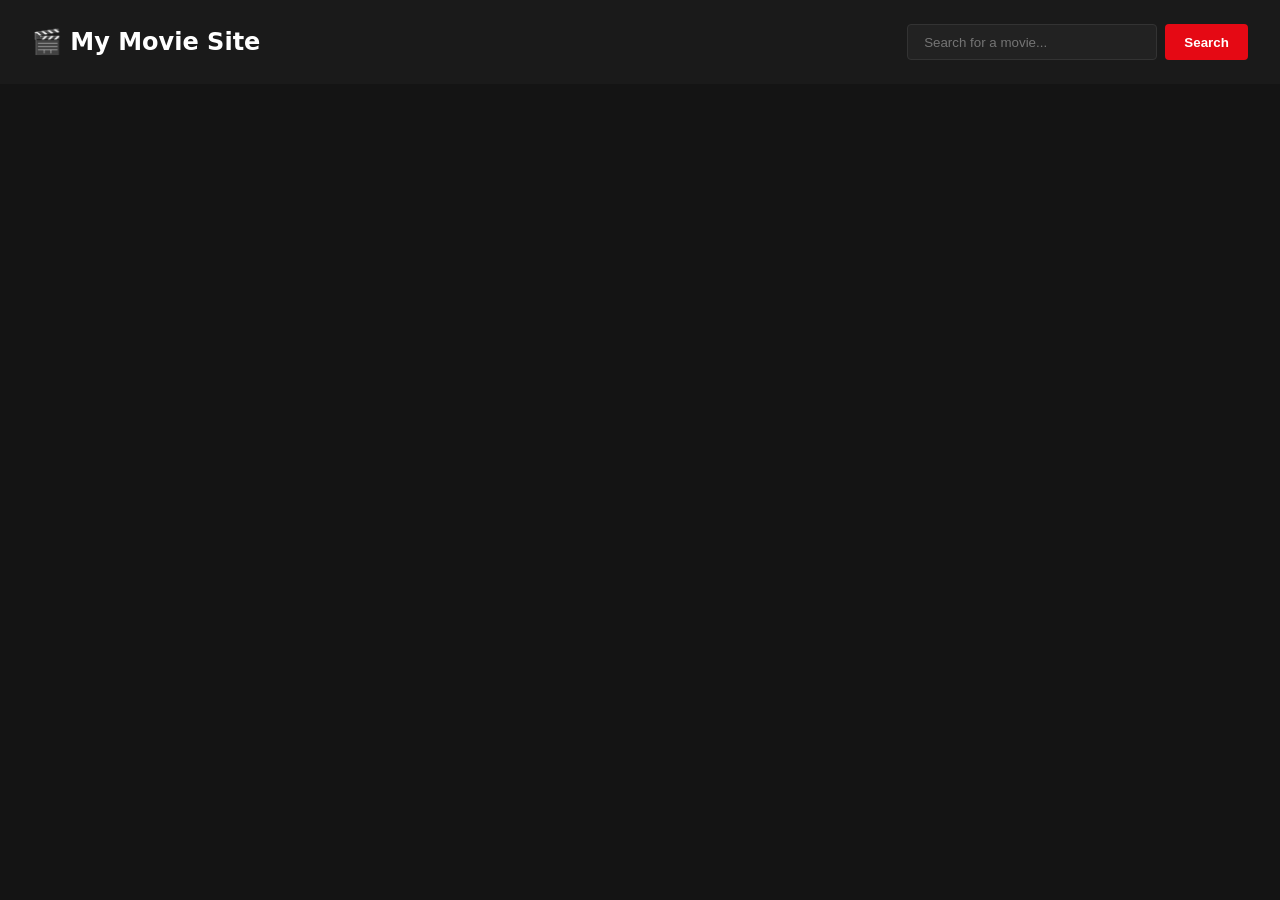
<file: index.html>
<!DOCTYPE html>
<html lang="en">
<head>
    <meta charset="UTF-8">
    <meta name="viewport" content="width=device-width, initial-scale=1.0">
    <title>My Movie Site</title>
    <link rel="stylesheet" href="style.css">
</head>
<body>
    <header>
        <h1>🎬 My Movie Site</h1>
        <div class="search-container">
            <input type="text" id="search-input" placeholder="Search for a movie...">
            <button id="search-button">Search</button>
        </div>
    </header>

    <main>
        <div id="movie-grid" class="movie-grid"></div>
    </main>

    <script>
        const API_KEY = 'YOUR_TMDB_API_KEY'; // Replace with your key
        const BASE_URL = 'https://api.themoviedb.org/3';
        const IMG_BASE = 'https://image.tmdb.org/t/p/w500';

        const movieGrid = document.getElementById('movie-grid');
        const searchInput = document.getElementById('search-input');
        const searchButton = document.getElementById('search-button');

        // Fetch popular movies on load
        async function loadPopularMovies() {
            const res = await fetch(`${BASE_URL}/movie/popular?api_key=${API_KEY}&language=en-US&page=1`);
            const data = await res.json();
            displayMovies(data.results);
        }

        // Search for movies
        async function searchMovies(query) {
            if (!query) return loadPopularMovies();
            const res = await fetch(`${BASE_URL}/search/movie?api_key=${API_KEY}&query=${encodeURIComponent(query)}`);
            const data = await res.json();
            displayMovies(data.results);
        }

        // Render movie cards
        function displayMovies(movies) {
            movieGrid.innerHTML = '';
            if (!movies || movies.length === 0) {
                movieGrid.innerHTML = '<p>No results found.</p>';
                return;
            }
            movies.forEach(movie => {
                const card = document.createElement('div');
                card.className = 'movie-card';
                card.innerHTML = `
                    <img src="${movie.poster_path ? IMG_BASE + movie.poster_path : 'https://via.placeholder.com/500x750?text=No+Poster'}" alt="${movie.title}">
                    <h3>${movie.title}</h3>
                    <p>${movie.release_date ? movie.release_date.split('-')[0] : 'N/A'}</p>
                    <a href="watch.html?id=${movie.id}" class="watch-btn">Watch Now</a>
                `;
                movieGrid.appendChild(card);
            });
        }

        // Event listeners
        searchButton.addEventListener('click', () => searchMovies(searchInput.value.trim()));
        searchInput.addEventListener('keypress', (e) => {
            if (e.key === 'Enter') searchMovies(searchInput.value.trim());
        });

        // Initial load
        loadPopularMovies();
    </script>
</body>
</html>
</file>
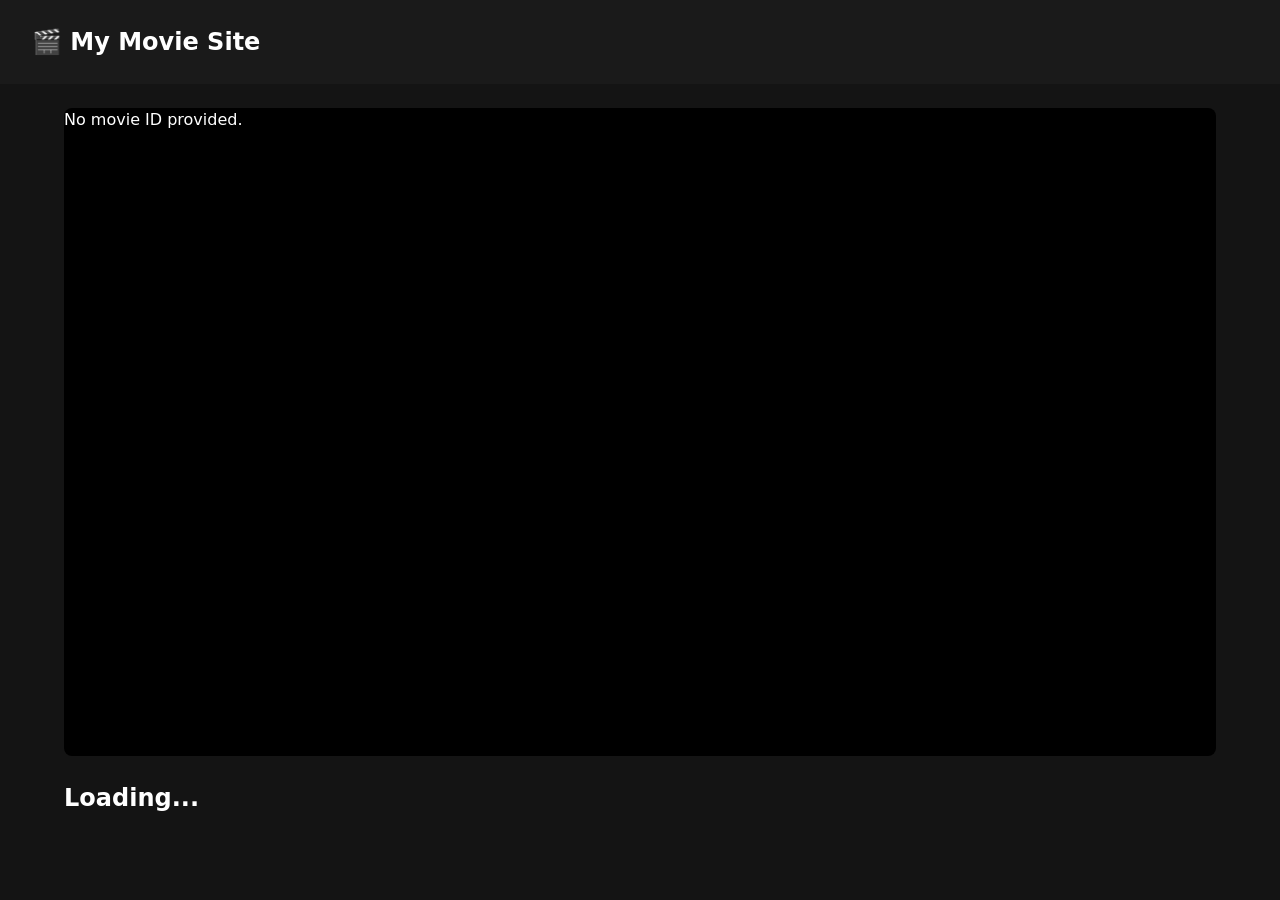
<file: watch.html>
<!DOCTYPE html>
<html lang="en">
<head>
    <meta charset="UTF-8">
    <meta name="viewport" content="width=device-width, initial-scale=1.0">
    <title>Watch Movie</title>
    <link rel="stylesheet" href="style.css">
</head>
<body>
    <header>
        <h1><a href="index.html" style="color: inherit; text-decoration: none;">🎬 My Movie Site</a></h1>
    </header>

    <main class="watch-container">
        <div id="player-wrapper">
            <!-- The iframe will be inserted here by JavaScript -->
        </div>
        <div id="movie-info">
            <h2 id="movie-title">Loading...</h2>
            <p id="movie-overview"></p>
        </div>
    </main>

    <script>
        const API_KEY = 'YOUR_TMDB_API_KEY'; // Replace with your key
        const BASE_URL = 'https://api.themoviedb.org/3';
        const IMG_BASE = 'https://image.tmdb.org/t/p/w500';

        // Get the movie ID from the URL (e.g., watch.html?id=123)
        const urlParams = new URLSearchParams(window.location.search);
        const movieId = urlParams.get('id');

        if (!movieId) {
            document.getElementById('player-wrapper').innerHTML = '<p>No movie ID provided.</p>';
        } else {
            // 1. Fetch movie details from TMDB
            fetch(`${BASE_URL}/movie/${movieId}?api_key=${API_KEY}&language=en-US`)
                .then(res => res.json())
                .then(movie => {
                    document.getElementById('movie-title').textContent = movie.title;
                    document.getElementById('movie-overview').textContent = movie.overview;

                    // 2. Embed the player (using VidSrc as the provider)
                    const playerWrapper = document.getElementById('player-wrapper');
                    const iframe = document.createElement('iframe');
                    iframe.src = `https://vidsrc.xyz/embed/movie/${movieId}`; // VidSrc embed URL
                    iframe.setAttribute('allowfullscreen', 'true');
                    iframe.setAttribute('frameborder', '0');
                    iframe.style.width = '100%';
                    iframe.style.height = '100%';
                    playerWrapper.appendChild(iframe);
                })
                .catch(err => {
                    console.error(err);
                    document.getElementById('movie-title').textContent = 'Error loading movie.';
                });
        }
    </script>
</body>
</html>
</file>
<file: style.css>
* { box-sizing: border-box; margin: 0; padding: 0; }

body {
    font-family: system-ui, -apple-system, sans-serif;
    background: #141414;
    color: #fff;
    line-height: 1.5;
}

header {
    padding: 1.5rem 2rem;
    background: #1a1a1a;
    display: flex;
    flex-wrap: wrap;
    align-items: center;
    justify-content: space-between;
    gap: 1rem;
}

header h1 { font-size: 1.5rem; }

.search-container { display: flex; gap: 0.5rem; }

.search-container input {
    padding: 0.6rem 1rem;
    border-radius: 4px;
    border: 1px solid #333;
    background: #222;
    color: #fff;
    width: 250px;
}

.search-container button {
    padding: 0.6rem 1.2rem;
    border: none;
    border-radius: 4px;
    background: #e50914;
    color: #fff;
    font-weight: bold;
    cursor: pointer;
}

.movie-grid {
    display: grid;
    grid-template-columns: repeat(auto-fill, minmax(180px, 1fr));
    gap: 1.5rem;
    padding: 2rem;
}

.movie-card {
    background: #1f1f1f;
    border-radius: 8px;
    overflow: hidden;
    transition: transform 0.2s;
    display: flex;
    flex-direction: column;
}

.movie-card:hover { transform: scale(1.03); }

.movie-card img {
    width: 100%;
    aspect-ratio: 2/3;
    object-fit: cover;
    display: block;
}

.movie-card h3 {
    font-size: 1rem;
    margin: 0.8rem 0.8rem 0.3rem;
    white-space: nowrap;
    overflow: hidden;
    text-overflow: ellipsis;
}

.movie-card p {
    margin: 0 0.8rem;
    color: #aaa;
    font-size: 0.9rem;
}

.watch-btn {
    display: block;
    text-align: center;
    margin: 0.8rem;
    padding: 0.5rem;
    background: #e50914;
    color: #fff;
    text-decoration: none;
    border-radius: 4px;
    font-weight: bold;
    margin-top: auto;
}

.watch-container {
    padding: 1.5rem;
    max-width: 1200px;
    margin: 0 auto;
}

#player-wrapper {
    position: relative;
    width: 100%;
    aspect-ratio: 16/9;
    background: #000;
    border-radius: 8px;
    overflow: hidden;
    margin-bottom: 1.5rem;
}

#movie-info h2 { margin-bottom: 0.5rem; }
#movie-info p { color: #ccc; line-height: 1.6; }
</file>
